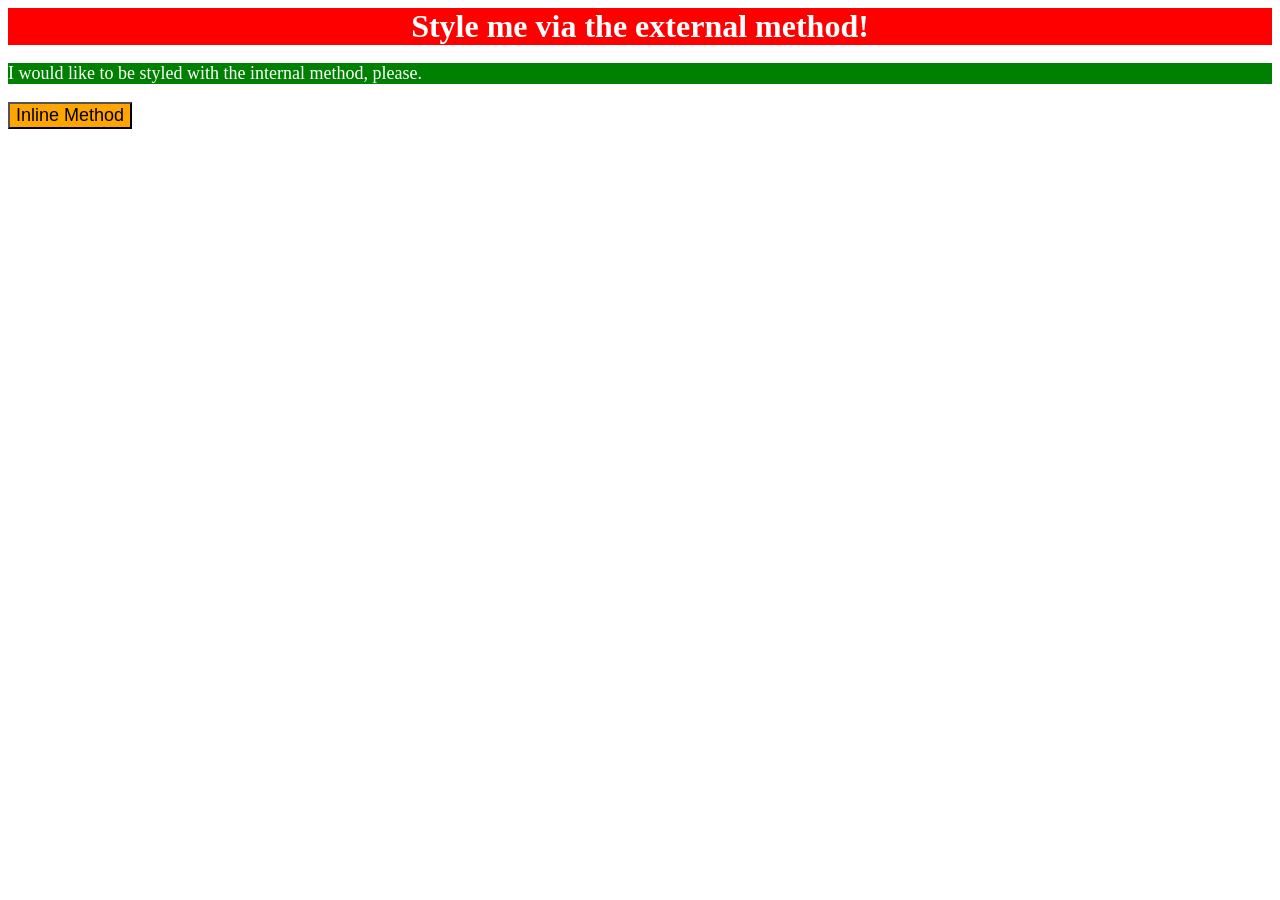
<file: foundations/intro-to-css/01-css-methods/index.html>
<!DOCTYPE html>
<html lang="en">
  <head>
    <meta charset="UTF-8">
    <meta http-equiv="X-UA-Compatible" content="IE=edge">
    <meta name="viewport" content="width=device-width, initial-scale=1.0">
    <title>Methods for Adding CSS</title>
     <link rel="stylesheet" href="styles.css">
    
    <style>
      p {
        background-color: green;
        color: white;
        font-size: 18px;
      }
    </style>
  </head>
  <body>
    <div>Style me via the external method!</div>
    <p>I would like to be styled with the internal method, please.</p>
    <button style="background-color: orange; font-size: 18px;">Inline Method</button>
  </body>
</html>
</file>
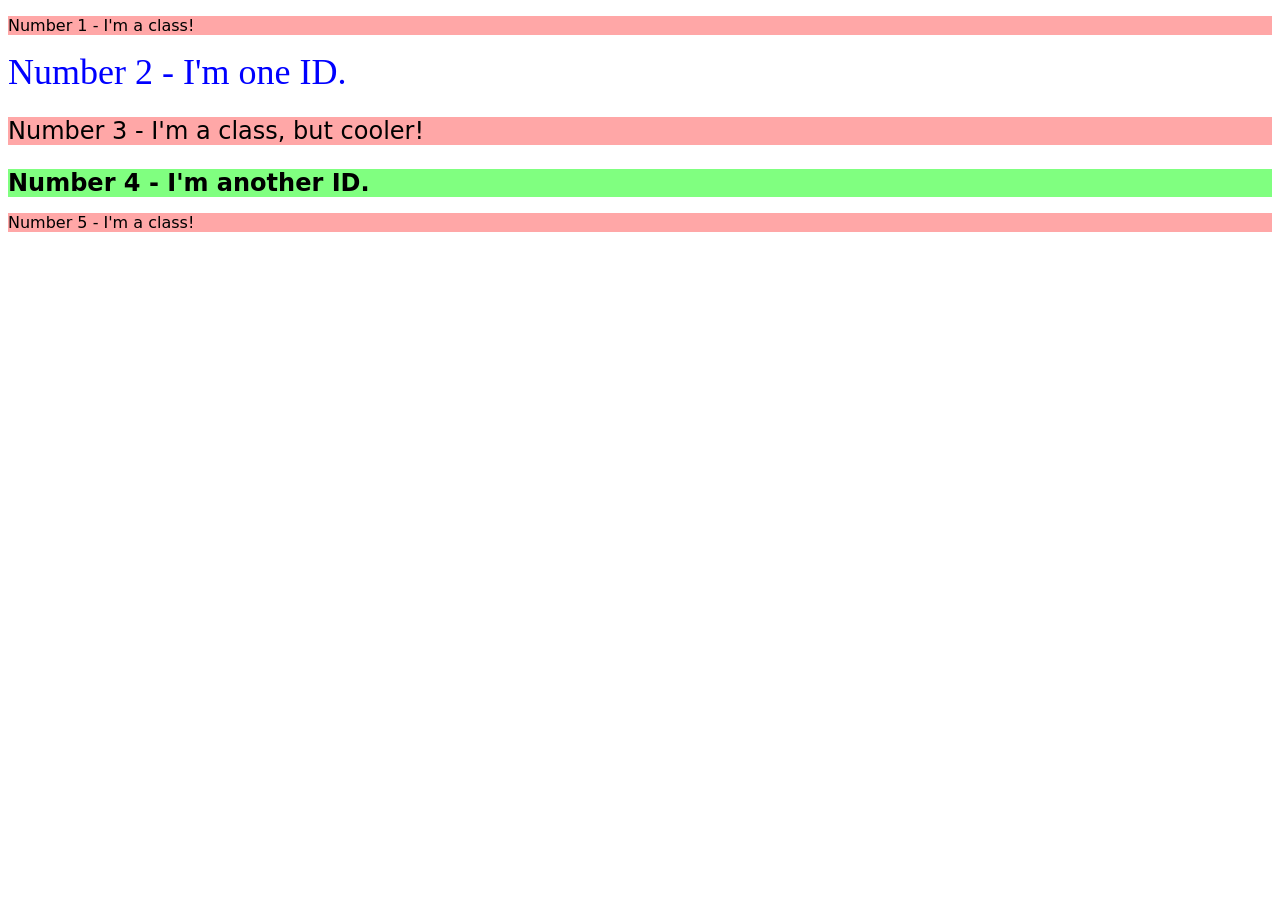
<file: foundations/intro-to-css/02-class-id-selectors/index.html>
<!DOCTYPE html>
<html lang="en">
  <head>
    <meta charset="UTF-8">
    <meta http-equiv="X-UA-Compatible" content="IE=edge">
    <meta name="viewport" content="width=device-width, initial-scale=1.0">
    <title>Class and ID Selectors</title>
    <link rel="stylesheet" href="style.css">
  </head>
  <body>
    <p class="odd">Number 1 - I'm a class!</p>
    <div id="two">Number 2 - I'm one ID.</div>
    <p class="odd two">Number 3 - I'm a class, but cooler!</p>
    <div id="four" 
    class="odd two">Number 4 - I'm another ID.</div>
    <p class="odd">Number 5 - I'm a class!</p>
  </body>
</html>
</file>
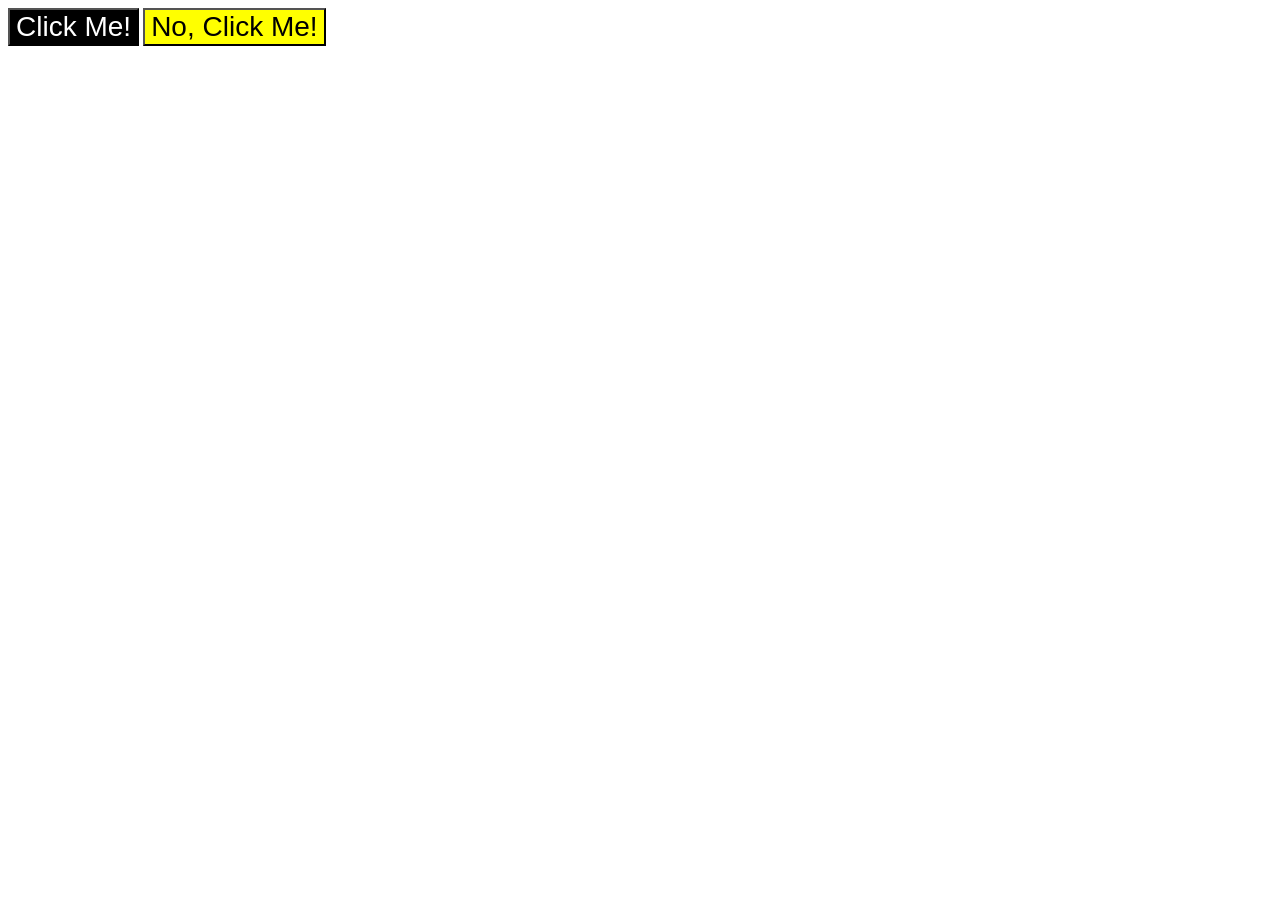
<file: foundations/intro-to-css/03-grouping-selectors/index.html>
<!DOCTYPE html>
<html lang="en">
  <head>
    <meta charset="UTF-8">
    <meta http-equiv="X-UA-Compatible" content="IE=edge">
    <meta name="viewport" content="width=device-width, initial-scale=1.0">
    <title>Grouping Selectors</title>
    <link rel="stylesheet" href="style.css">
  </head>
  <body>
    <button class="button click">Click Me!</button>
    <button class="button no-click">No, Click Me!</button>
  </body>
</html>
</file>
<file: foundations/intro-to-css/01-css-methods/styles.css>
div {
  background-color: red;
  color: white;
  font-size: 32px;
  text-align: center;
  font-weight: bold;
}
</file>
<file: foundations/intro-to-css/02-class-id-selectors/style.css>
/* Add CSS Styling */
.odd {
  background-color: rgb(255, 167, 167);
  font-family: Verdana, "DejaVu Sans", sans-serif;
}

.odd.two {
  font-size: 24px;
}

#two {
  color: #0000ff;
  font-size: 36px
}

#four {
  background-color: hsl(120, 100%, 75%);
  font-weight: bold;

}
</file>
<file: foundations/intro-to-css/03-grouping-selectors/style.css>
/* Add CSS Styling */
.button {
    background-color: black;
    color: white;
    font-size: 28px;
    font-family: "Helvetica", "Times", sans-serif
}

.button.no-click {
    background-color: yellow;
    color: black
}
</file>
